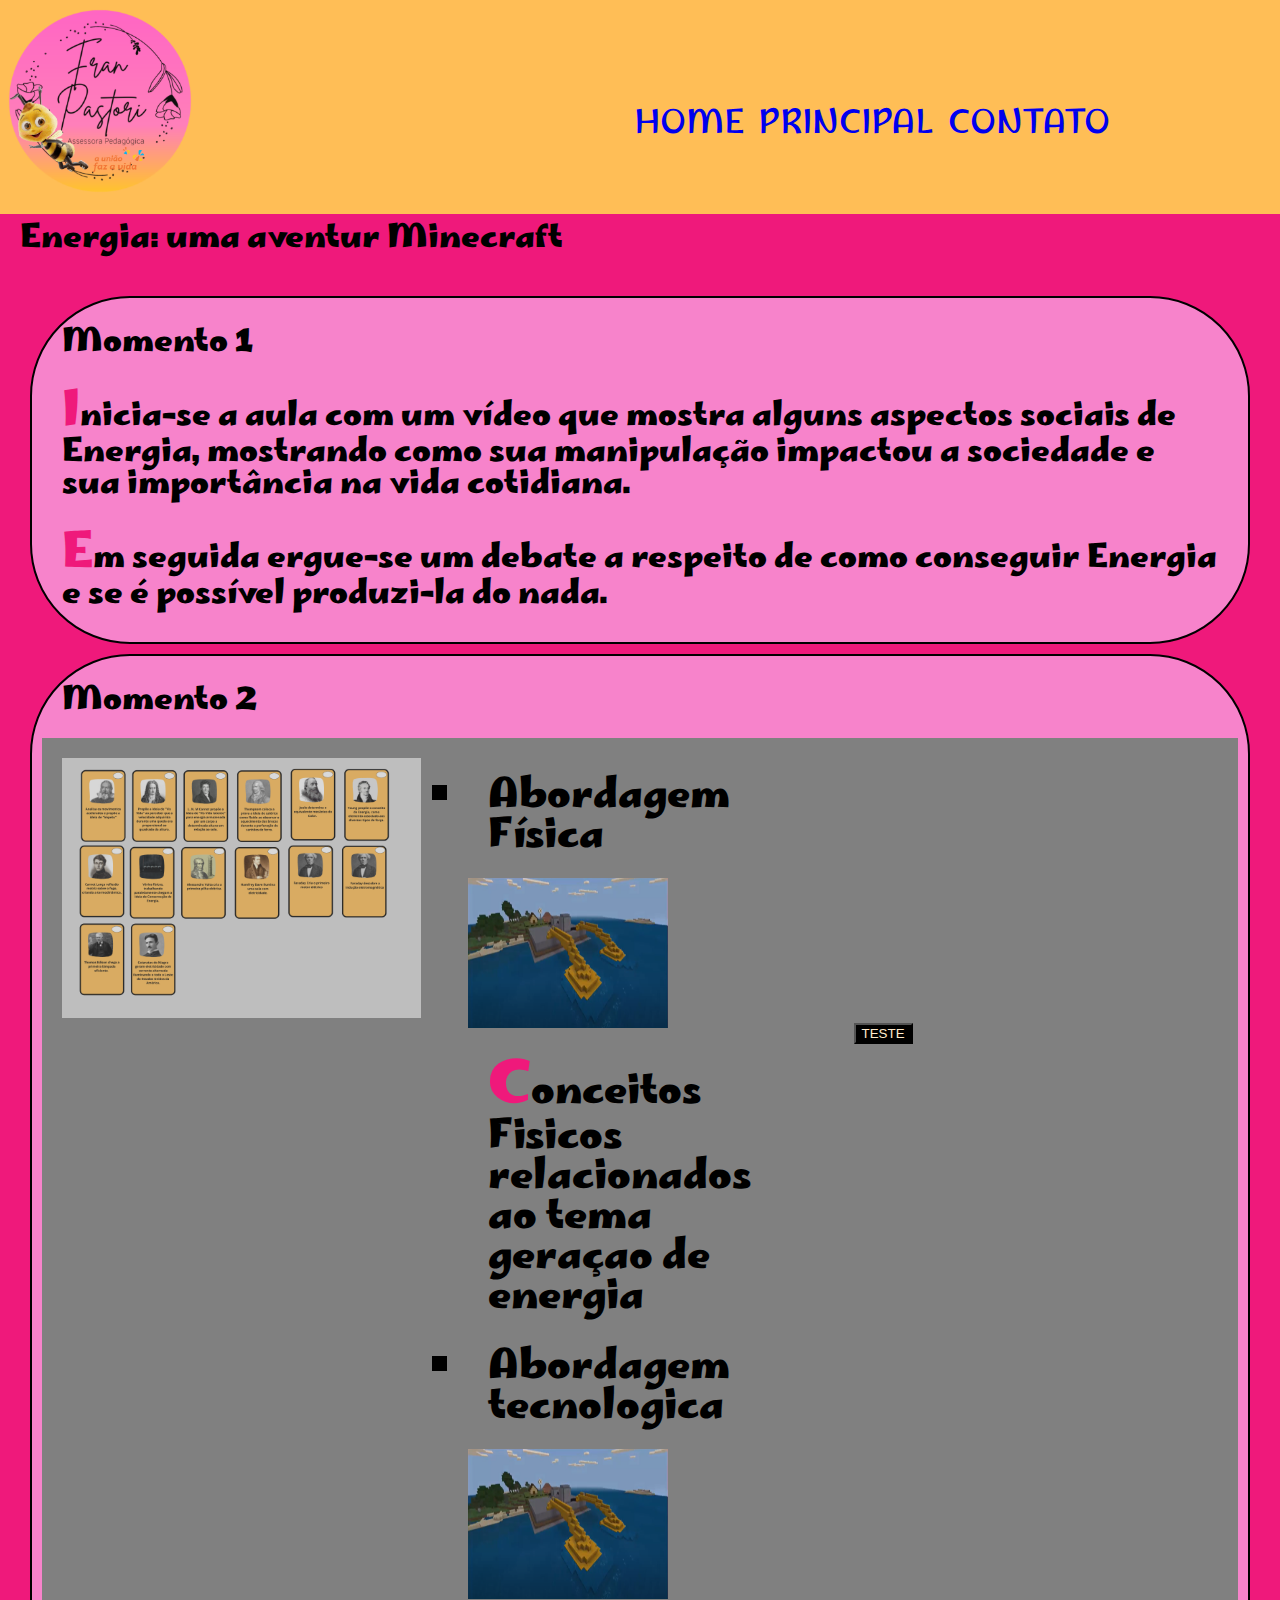
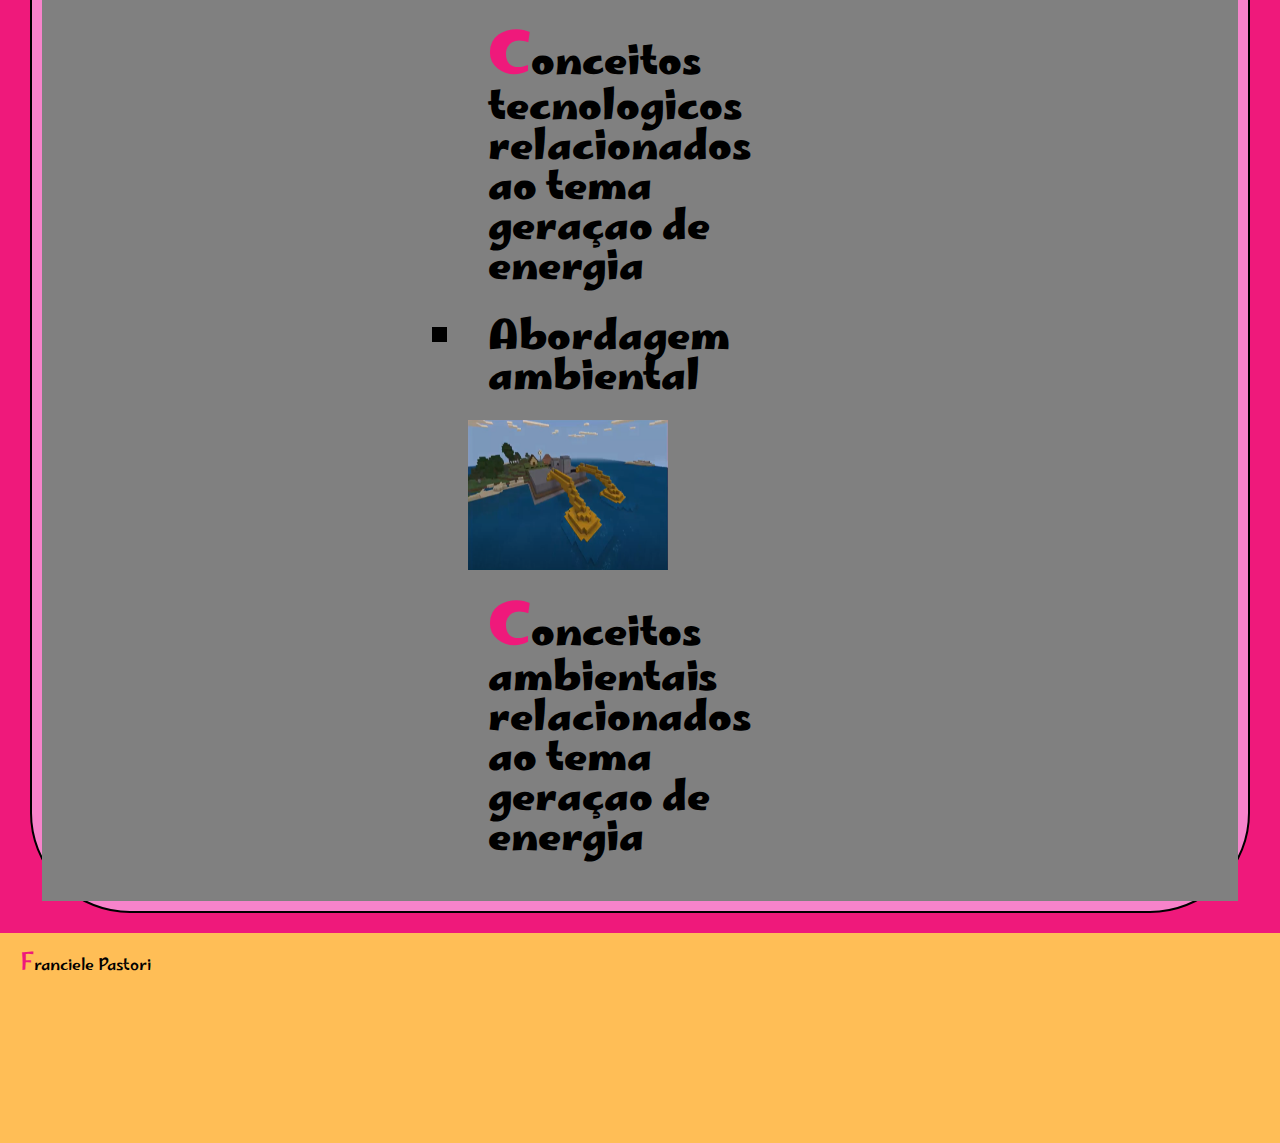
<file: index.html>
<!DOCTYPE html>
<html>

<head>
	<title>Energia: uma aventur Minecraft</title>
	<link rel="stylesheet" type="text/css" href="reset.css">
	<link rel="stylesheet" type="text/css" href="style.css">
	<link rel="preconnect" href="https://fonts.googleapis.com">
	<link rel="preconnect" href="https://fonts.gstatic.com" crossorigin>
	<link href="https://fonts.googleapis.com/css2?family=Marhey:wght@300&display=swap" rel="stylesheet">
</head>

<body>
	<header>

		<a target="_blank" href="https://github.com/FranPastori/"><img class="logo" src="logo.png"
				alt="logo dA FRAN"></a>
		<nav class="menu">
			<ul>
				<li> <a href="index.html">Home</a></li>
				<li> <a href="principal.html">Principal</a></li>
				<li> <a href="contato.html">Contato</a></li>
			</ul>
		</nav>

	</header>
	<main>
		<h1>Energia: uma aventur Minecraft<h1>
				<section class="momentos">
					<h2>Momento 1</h2>

					<p>Inicia-se a aula com um vídeo que mostra alguns aspectos sociais de Energia, mostrando como sua
						manipulação impactou a sociedade e sua importância na vida cotidiana.</p>
					<p>Em seguida ergue-se um debate a respeito de como conseguir Energia e se é possível produzi-la do
						nada.</p>
				</section>
				<section class="momentos">

					<h2> Momento 2 </h2>
					<div class="historia">
						<img class="imagemlateral" src="linhaDoTempo.png" alt="linha do tempo energia">
						<ul class="lista">
							<li>
								<h3>Abordagem Física</h3>
								<img src="maremotriz.png" alt="" class="imagemlista">
								<p>Conceitos Fisicos relacionados ao tema geraçao de energia</p>
							</li>
							<li>
								<h3>Abordagem tecnologica</h3>
								<img src="maremotriz.png" alt="" class="imagemlista">
								<p>Conceitos tecnologicos relacionados ao tema geraçao de energia</p>
							</li>
							<li>
								<h3>Abordagem ambiental</h3>
								<img src="maremotriz.png" alt="" class="imagemlista">
								<p>Conceitos ambientais relacionados ao tema geraçao de energia</p>
							</li>
							

						</ul>
						<button> TESTE</button>

					</div>

				</section>


	</main>
	<footer>

		<p>Franciele Pastori</p>
			

	</footer>


</body>

</html>
</file>
<file: style.css>
body {
    background-color: #FFBE56;
    font-family: 'Marhey', cursive;
    
}

header{
     background-color: #FFBE56;
}

h1,h2,h3,h4,h5,h6,p,ul{
    padding: 10px;
    margin:  10px;

}
body h2 {

font-size: 1em;
font-weight: bold;
font-family: 'Marhey', cursive;
}

 h1 {
font-size: 32px;
font-weight: bolder;
}

.logo{
    width: 200px;
    height: 200px;
}

.menu{
    position: absolute;
    top: 90px;
    right: 150px;
}

p::first-letter{ 

    color:rgb(239,25,123);
    font-size: 1.5em;

}
nav li{
    list-style: none;
    display: inline;
    margin-left: 10px;
}

nav a{
 text-decoration:none;
 text-transform: uppercase;
 font-size: 32px;
 

}

nav a:hover {
 
    text-decoration: underline;
    font-size: 34px;
    transition: 0.5s;


}

nav a:visited {

    color: rgb(239,25,123);
}

#imagemprincipal {

    width: 100%;
    height: 300px;
    border: 2px solid black;
    padding: 10px;
    margin: 10px;
}
main {

    background-color: rgb(239,25,123);
}

footer {
    background-size: 10%;
    height: 200px;
   background-color: #FFBE56;
   background-image: url(https://static.vecteezy.com/system/resources/previews/001/191/756/non_2x/square-pattern-png.png);
}

.momentos{
    background-color: #F783CB;
    margin: 10px;
    padding: 10px;
    border: black 2px;
    border-style:solid;
    border-radius: 100px;
  
}

.imagemlateral {
    display: inline-block;
    width: 30%;
    height: inherit;
    margin: 20px;
    opacity: 70%;
}

.imagemlateral:hover{
    opacity: 100%;
    transform: scale(1.2);

}
.imagemlateral:active {
transform: scale(0.8);

}

button {

    background-color: black;
    color: blanchedalmond;

}

button:active{
    transform: scale(0.8);

}
.lista {
    display: inline-block;
    width: 30%;
    height: inherit;
    vertical-align: top;
    font-size: 40px;
    list-style: square;

}
.historia{
background-color: gray;

}

.imagemlista{

    width: 200px;
    height: 150px;
}
</file>
